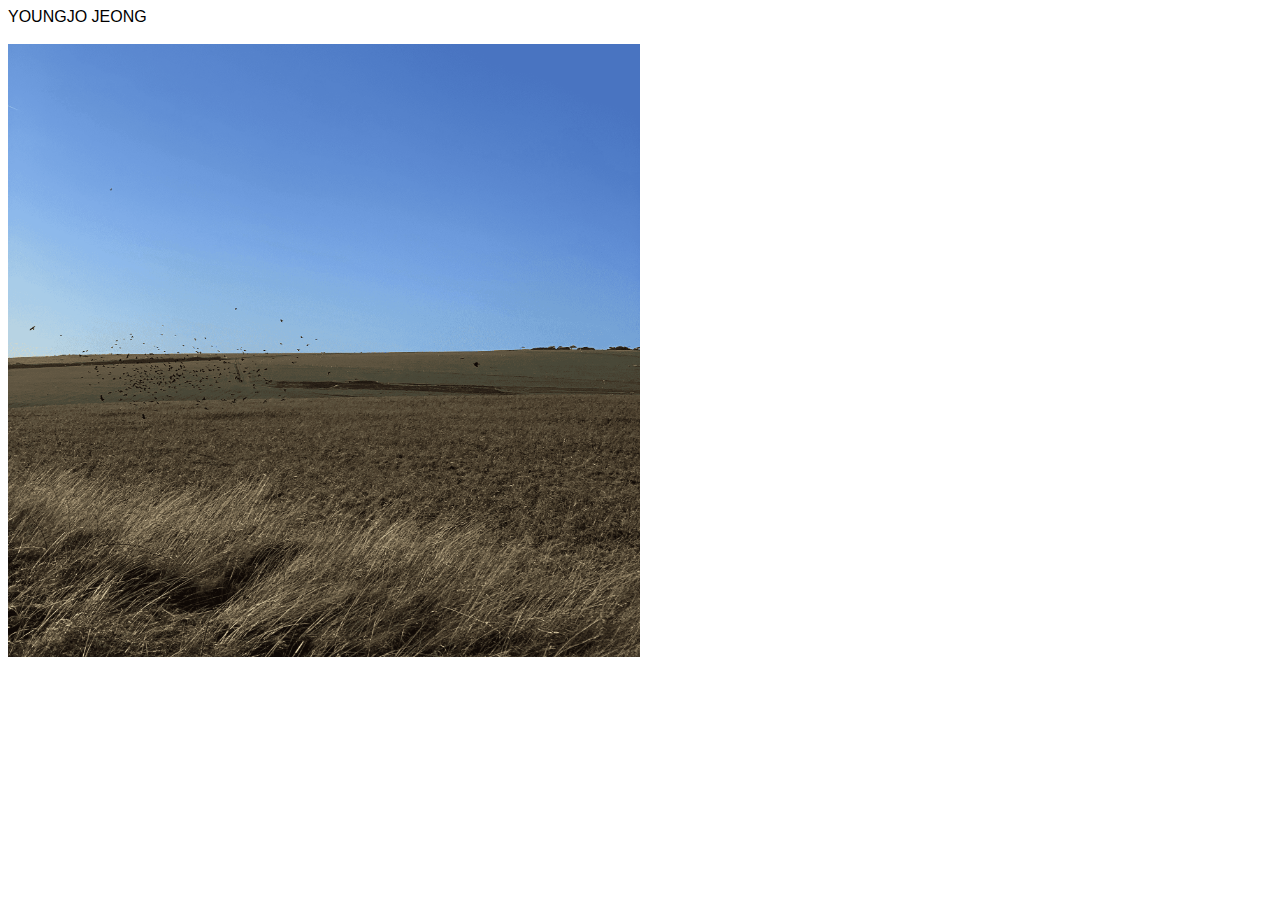
<file: index.html>
<!DOCTYPE html>
<html>
<head>
<meta charset="UTF-8">
<meta name="viewport" content="width=device-width, initial-scale=1.0">
<title>youngjo jeong</title>
<link rel="stylesheet" type="text/css" href="css/myForm.css">
<link rel="shortcut icon" type="image/x-icon" href="favicon/favicon.ico">
<script src = "js/script.js"></script>
</head>
<div>
		YOUNGJO JEONG
</div>
<br>
<body oncontextmenu='return false' onselectstart='return false' ondragstart='return false'>
	<div class = "img-wrapper">
		<a href = "main.html"><img srcset="img/crow.png" onerror="this.style.display='none'"/></a>
	</div>
</body>
</html>
</file>
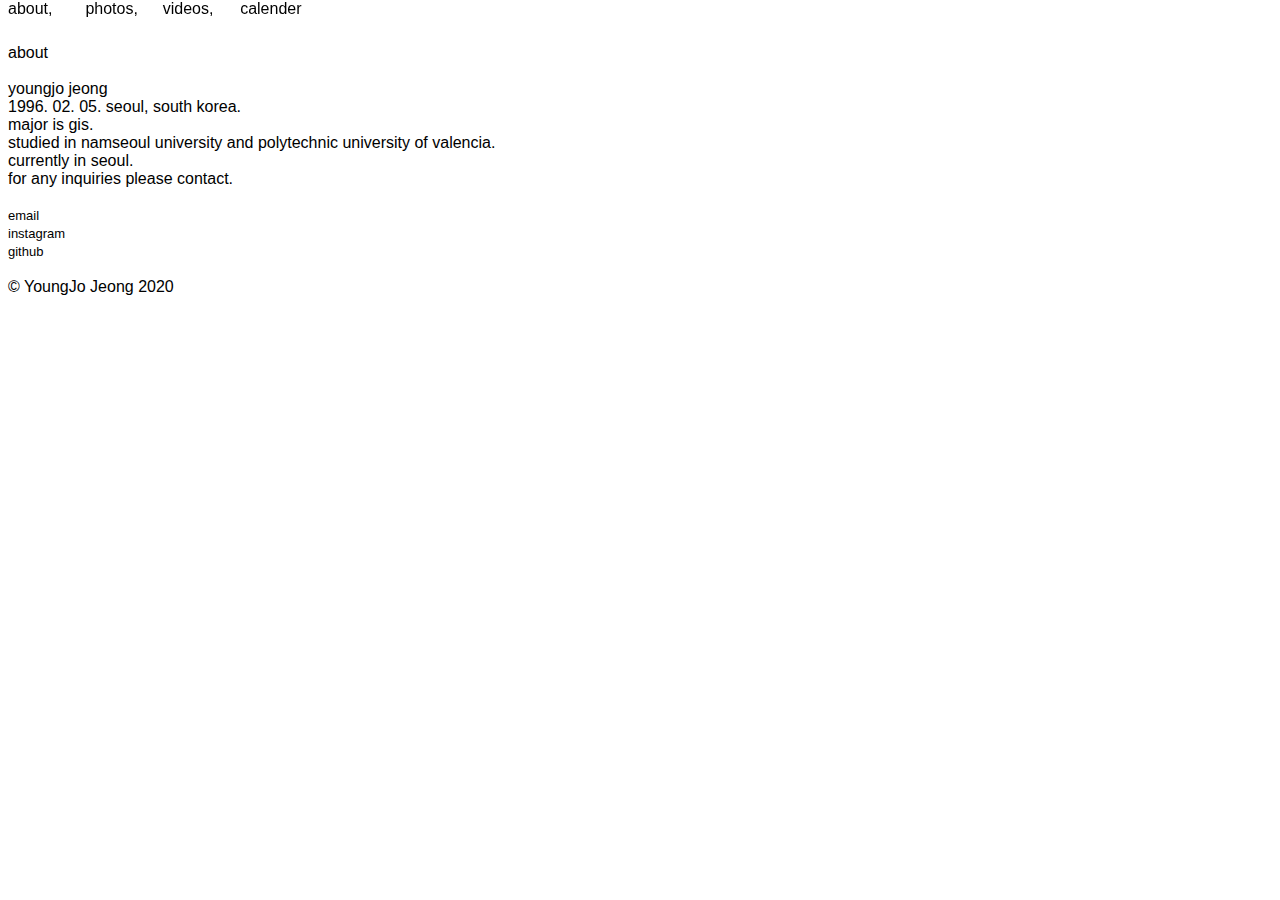
<file: about.html>
<!DOCTYPE html>
<meta http-equiv="X-UA-Compatible" content="IE=edge" meta charset="UTF-8">
<meta name="viewport" content="width=device-width, initial-scale=1, user-scalable=0">
<html>
<head>
</head>
<title>youngjo jeong</title>
<link rel="shortcut icon" type="image/x-icon" href="favicon/favicon.ico">
<link rel="stylesheet" type="text/css" href="css/myForm.css">
<script src="https://code.jquery.com/jquery-3.2.1.min.js"></script>
<script src = "js/script.js"></script>
<div class = "nav">
  <div class = "nav-about">
      <a href = "#">about, </a>
  </div>
  <div class = "photos-about">
      <a href = "photos.html">photos, </a>
      <!--<a href = "#" onclick="javascript:sorry()">photos, </a>-->
  </div>
  <div class = "videos-about">
    <a href = "#" onclick="javascript:sorry()">videos, </a>
  </div>
  <div class = "calender-about">
    <a href = "calender.html">calender</a>
  </div>
</div>
<body>
<br><br>
<div class = "about-wrapper">
  <div class = "about-content">
    about<br><br>
    youngjo jeong<br>
    1996. 02. 05. seoul, south korea.<br>
    major is gis.<br>
    studied in namseoul university and polytechnic university of valencia.<br>
    currently in seoul.<br>
    for any inquiries please contact.<br><br>
    <a class = "link" href="mailto: youn9jo@gmail.com">email</a><br>
    <a class = "link" href="instagram.com/youn9jo">instagram</a><br>
    <a class = "link" href="https://github.com/youn9jo">github</a>
  </div>
</div>
<br>
<div id="footer">
	<a href="index.html">© YoungJo Jeong 2020</a>
</div>
</body>
</html>
</file>
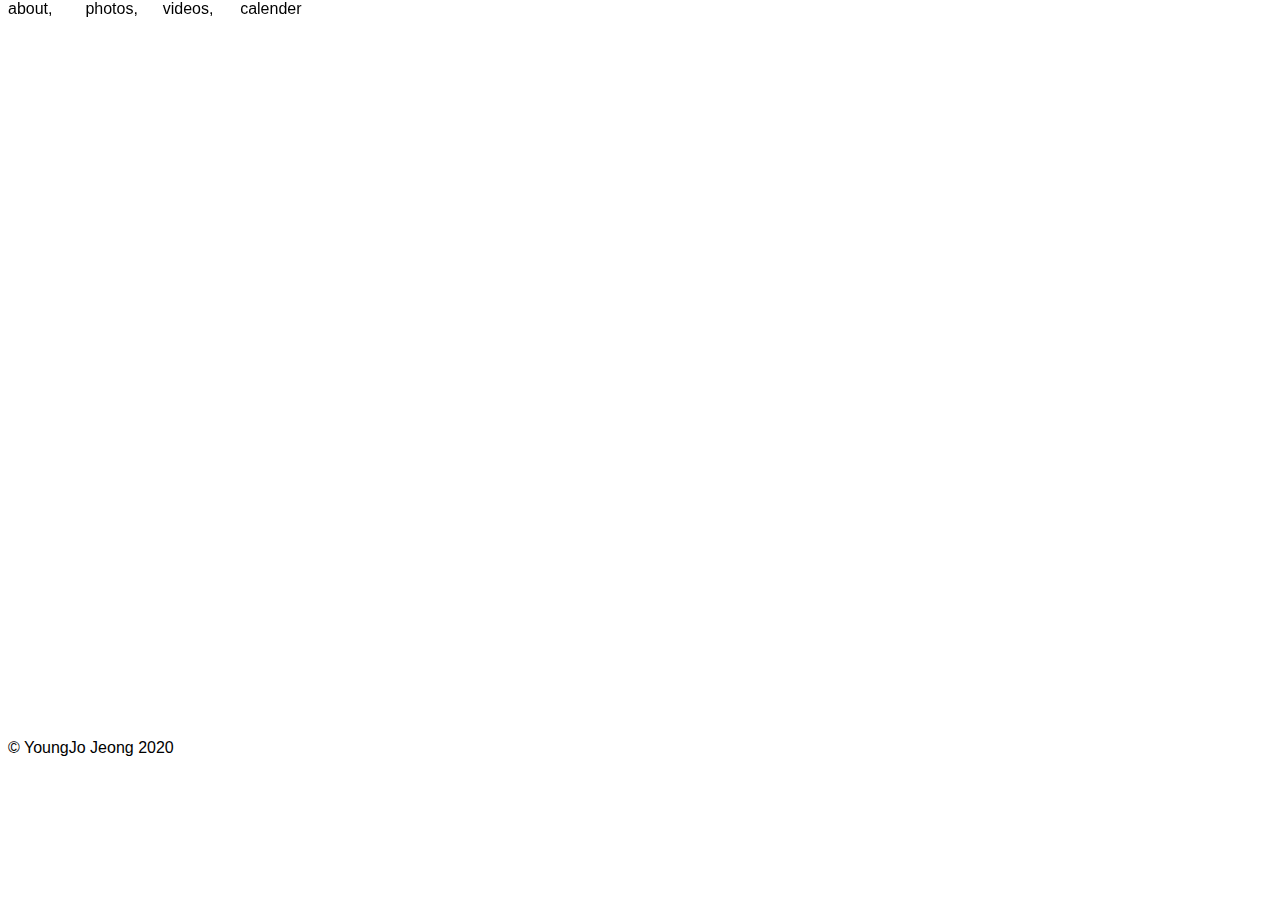
<file: calender.html>
<!DOCTYPE html>
<meta http-equiv="X-UA-Compatible" content="IE=edge" meta charset="UTF-8">
<meta name="viewport" content="width=device-width, initial-scale=1, user-scalable=0">
<html>
<head>
</head>
<title>youngjo jeong</title>
<link rel="shortcut icon" type="image/x-icon" href="favicon/favicon.ico">
<link rel="stylesheet" type="text/css" href="css/myForm.css">
<script src="https://code.jquery.com/jquery-3.2.1.min.js"></script>
<script src = "js/script.js"></script>
<div class = "nav">
  <div class = "nav-about">
      <a href = "about.html">about, </a>
  </div>
  <div class = "photos-about">
      <a href = "photos.html">photos, </a>
  </div>
  <div class = "videos-about">
    <a href = "#" onclick="javascript:sorry()">videos, </a>
  </div>
  <div class = "calender-about">
    <a href = "#">calender</a>
  </div>
</div>
<body>
<br>
<div class = "calender-content">
    <iframe src="https://calendar.google.com/calendar/embed?src=youn9jo%40gmail.com&ctz=Asia%2FSeoul"
            style="border-width:0" width="800" height="600" frameborder="0" scrolling="no"></iframe>
</div>
<br>
<div id="footer">
	<a href="https://www.instagram.com/youn9jo/" target="_blank">© YoungJo Jeong 2020</a>
</div>
</body>
</html>
</file>
<file: css/myForm.css>
@CHARSET "EUC-KR";

	body { font-family: Neue Haas Grotesk, sans-serif }
	body a { text-decoration:none; color:black; font-family: Neue Haas Grotesk, sans-serif}
	body a:hover { text-decoration:underline; font-family: Neue Haas Grotesk, sans-serif }
	footer { width:auto; height:auto; clear:both; margin-left:auto; margin-right:auto;
					font-family: Arial, sans-serif;  }
	footer a:hover { text-decoration:underline; color:black; }

	.nav {
  	position: fixed; /* 네비게이션 바를 고정시킴 */
 	 	top: 0; /* 페이지 최상단에 네비게이션 바를 위치 */
		font-family: Neue Haas Grotesk, sans-serif;

		display: grid;
		grid-template-columns: repeat(4, 1fr);
  	grid-gap: 1em; /* 그리드 목록 당 공간 */
		/* grid-column: 1/ 5;    /* about, photos, videos, calender */
		grid-auto-rows: auto;
	}
	.nav-about{

	}
	.nav-photos{

	}
	.nav-videos{

	}
	.nav-diary{

	}
	.nav-calender{

	}
	.calender-content {
		position: relative;
		height: 0;
		overflow: hidden;
	}
	.calender-content iframe {
		position: absolute;
		top:0;
		left: 0;
		width: 100%;
		height: 100%;
	}
	.link {
		font-size: small;
	}

	/* date, clock style에 "display: inline-block"로 가로로 나열함 */
	#date { display: inline-block; font-family: Neue Haas Grotesk, sans-serif }
	#clock { display: inline-block; font-family: Neue Haas Grotesk, sans-serif }

	/* responsive css start line */
	/*
	##Device = Desktops
	##Screen = 1281px to higher resolution desktops
	##Device = 데스크탑
	##Screen = 1281px 이상 해상도 데스크탑
	*/
	@media (min-width: 1281px) {
		.img-wrapper { width: 100%; }
		img { max-width: 40%; height: auto; }
		.calender-content {	padding-bottom: 45%; }
	}
	/*
	##Device = Laptops, Desktops
	##Screen = B/w 1025px to 1280px
	##Device = 랩탑, 데스크탑
	##Screen = 1025px에서 1280px 사이
	*/

	@media (min-width: 1025px) and (max-width: 1280px) {
		.img-wrapper { width: 100%; }
		img { max-width: 50%; height: auto; }
		.calender-content {	padding-bottom: 55%; }
	}
	/*
	##Device = Tablets, Ipads (portrait),
	##Screen = B/w 768px to 1024px
	##Device = 태블릿, 아이패드(세로),
	##Screen = 768px에서 1024px 사이
	*/

	@media (min-width: 768px) and (max-width: 1024px) {
		.img-wrapper { width: 100%; }
		img { max-width: 60%; height: auto; }
		.calender-content {	padding-bottom: 65%; }
	}
	/*
	##Device = Tablets, Ipads (landscape)
	##Screen = B/w 768px to 1024px
	##Device = 태블릿, 아이패드(가로)
	##Screen = 768px에서 1024px 사이
	*/
	@media (min-width: 768px) and (max-width: 1024px) and (orientation: landscape) {
		.img-wrapper { width: 100%; }
		img { max-width: 70%; height: auto; }
		.calender-content {	padding-bottom: 75%; }
	}
	/*
	##Device = Low Resolution Tablets, Mobiles (Landscape)
	##Screen = B/w 481px to 767px
	##Device = 저해상도 태블릿, 모바일(가로)
	##Screen = 481px에서 767px 사이
	*/
	@media (min-width: 481px) and (max-width: 767px) {
		.img-wrapper { width: 100%; }
		img { max-width: 80%; height: auto; }
		.calender-content {	padding-bottom: 85%; }
	}
	/*
	##Device = Most of the Smartphones Mobiles (Portrait)
	##Screen = B/w 320px to 479px
	##Device = 대부분의 스마트폰 모바일 기기(세로)
	##Screen = 320px에서 479px 사이
	*/
	@media (min-width: 320px) and (max-width: 480px) {
		.img-wrapper { width: 100%; }
		img { max-width: 100%; height: auto; }
		.calender-content {	padding-bottom: 100%; }
	}


	/* responsive css end line */
	.row {
  	display: flex;
  	flex-wrap: wrap;
  	padding: 0 4px;
	}

	/* Create two equal columns that sits next to each other */
	.column {
  	flex: 50%;
  	padding: 0 4px;
	}

	.column img {
  	margin-top: 8px;
  	vertical-align: middle;
	}

	.row {
	  display: -ms-flexbox; /* IE10 */
	  display: flex;
	  -ms-flex-wrap: wrap; /* IE10 */
	  flex-wrap: wrap;
	  padding: 0 4px;
	}

	/* Create four equal columns that sits next to each other */
	.column {
	  -ms-flex: 25%; /* IE10 */
	  flex: 25%;
	  max-width: 25%;
	  padding: 0 4px;
	}

	.column img {
	  margin-top: 8px;
	  vertical-align: middle;
	  width: 100%;
	}

	/* Responsive layout - makes a two column-layout instead of four columns */
	@media screen and (max-width: 800px) {
	  .column {
	    -ms-flex: 50%;
	    flex: 50%;
	    max-width: 50%;
	  }
	}

	/* Responsive layout - makes the two columns stack on top of each other instead of next to each other */
	@media screen and (max-width: 600px) {
	  .column {
	    -ms-flex: 100%;
	    flex: 100%;
	    max-width: 100%;
	  }
	}
</file>
